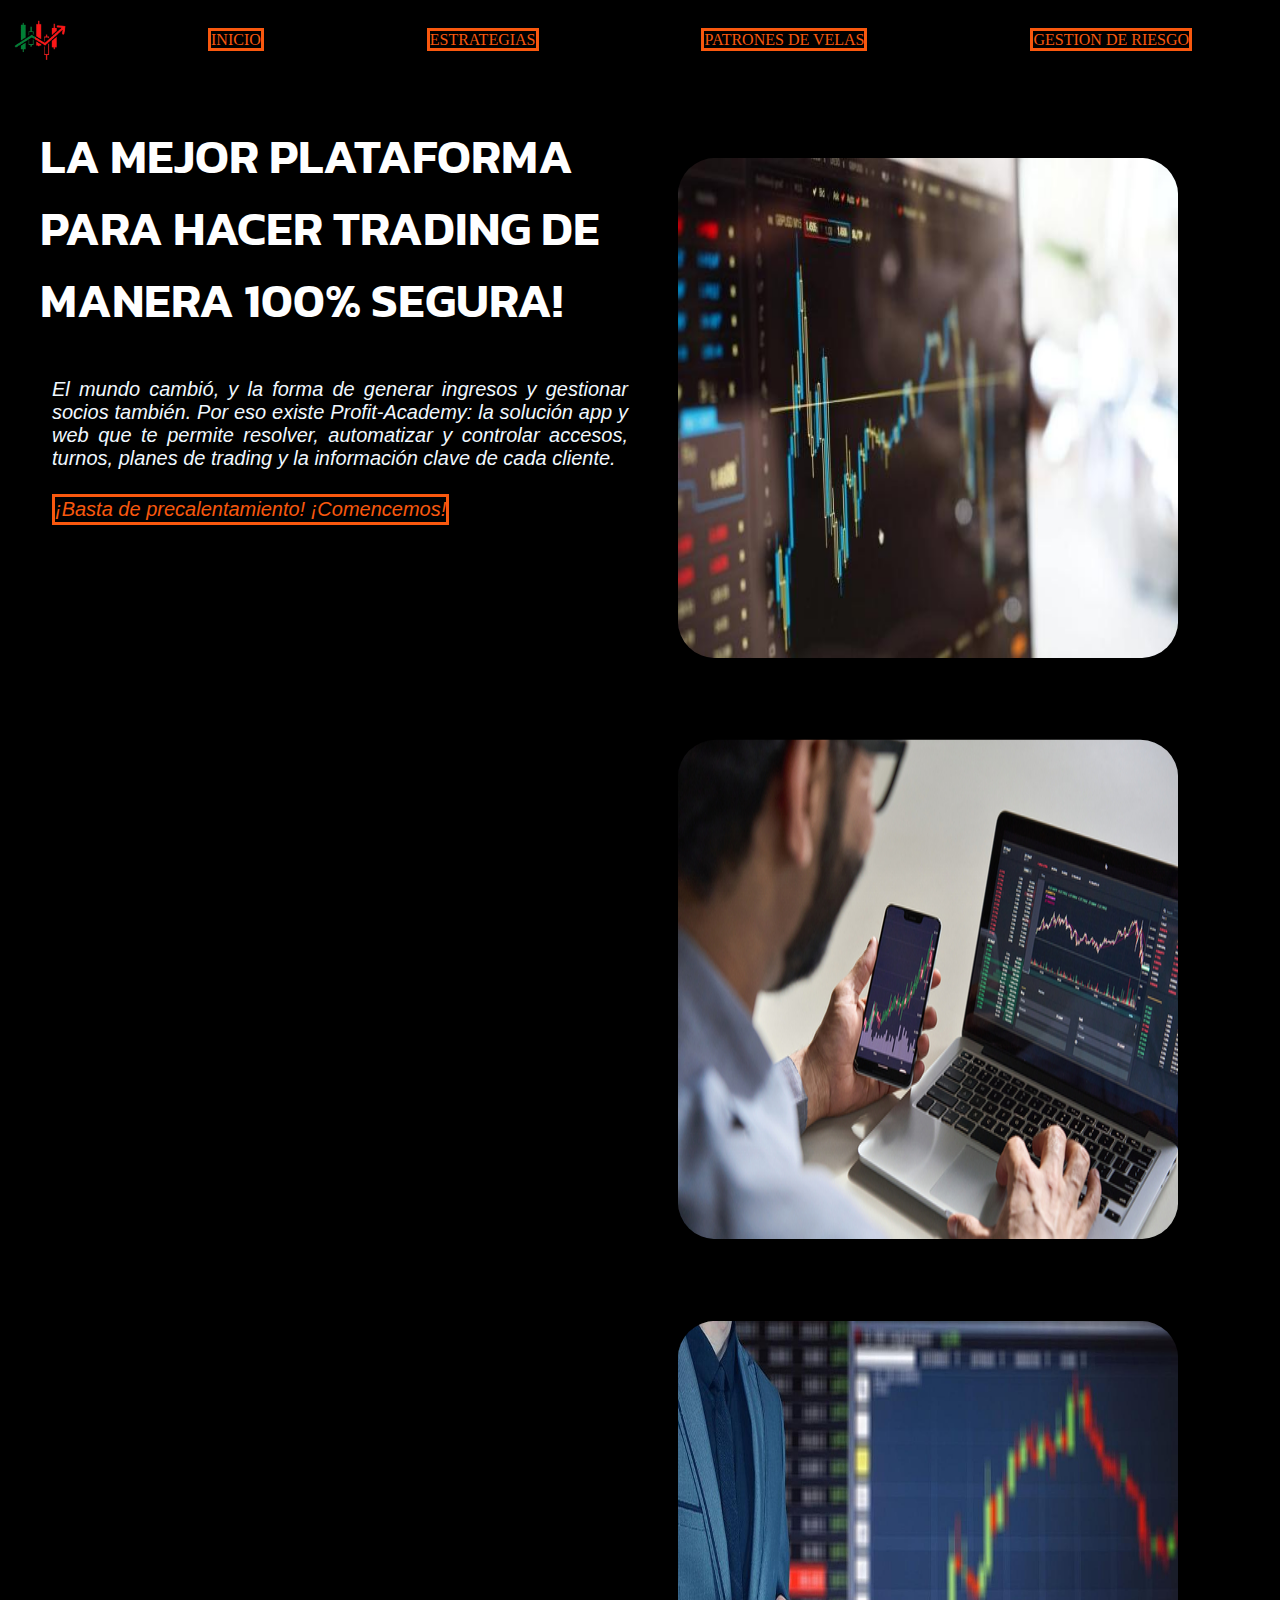
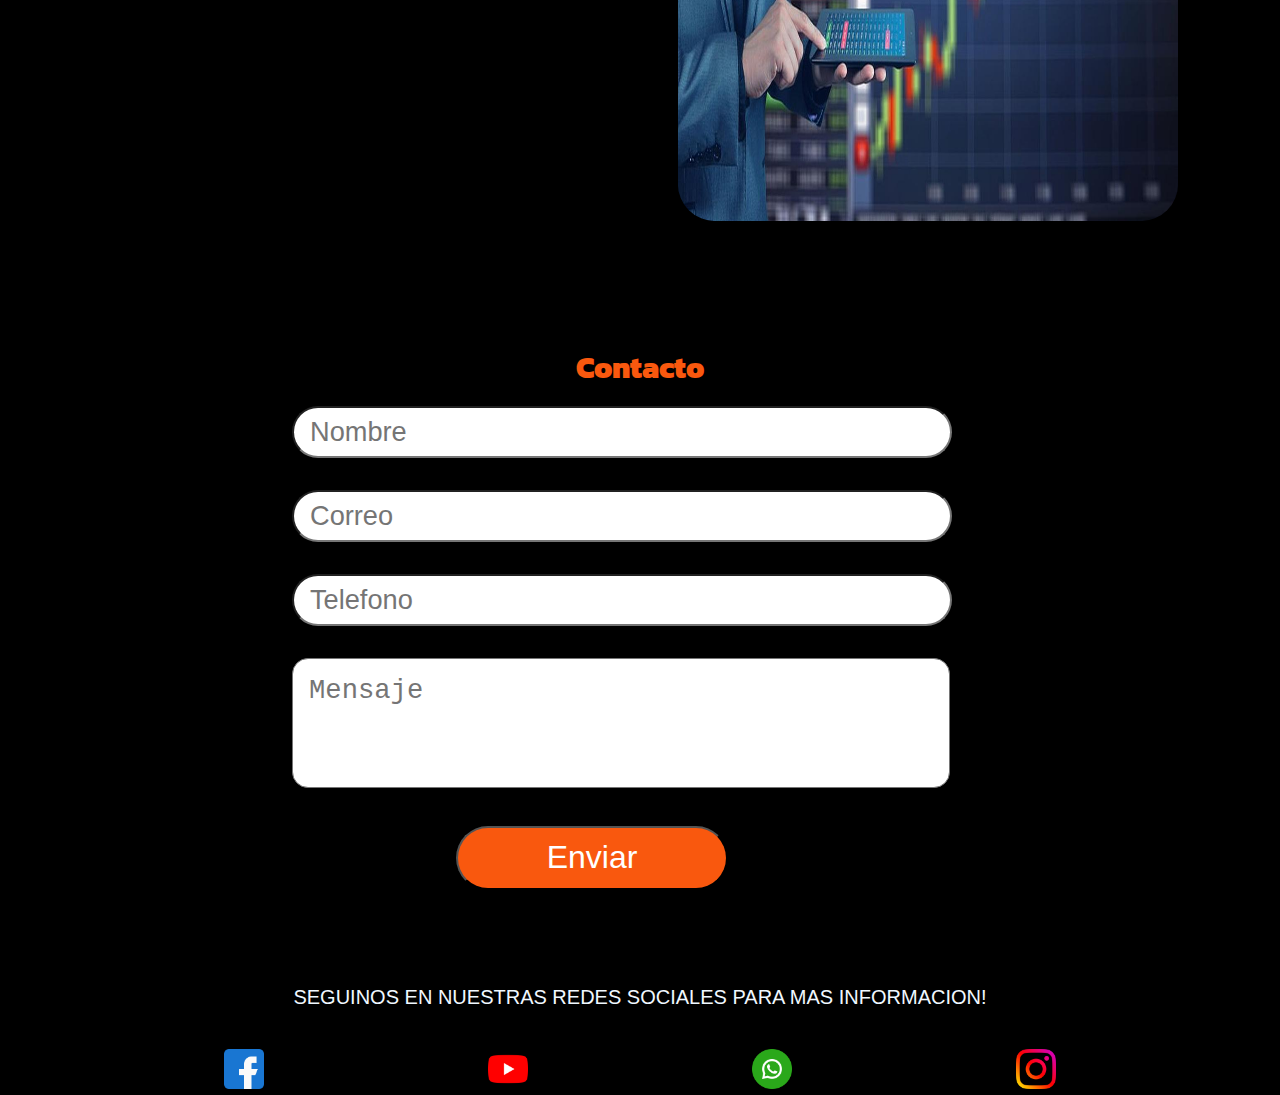
<file: index.html>
<!DOCTYPE html>
<html lang="es">
<head>
    <meta charset="UTF-8">
    <meta http-equiv="X-UA-Compatible" content="IE=edge">
    <meta name="viewport" content="width=device-width, initial-scale=1, maximum-scale=1, user-scalable=no">
    <meta name="viewport" content="width=device-width, initial-scale=1.0">
    <meta name="keywords" content="Trading, velas, forex, dolares">
    <meta name="description" content="es un sitio donde los inversores pueden comprar y vender activos financieros, como acciones, divisas y criptomonedas, en tiempo real. Ofrece herramientas y recursos para ayudar a los inversores a tomar decisiones informadas.">
    <title>Profit-Academy</title>
    <link rel="stylesheet" href="https://cdn.jsdelivr.net/npm/bootstrap@4.5.3/dist/css/bootstrap.min.css" integrity="sha384-TX8t27EcRE3e/ihU7zmQxVncDAy5uIKz4rEkgIXeMed4M0jlfIDPvg6uqKI2xXr2" crossorigin="anonymous">
    <link rel="stylesheet" href="./style/estilos.css">
    <link rel="stylesheet" href="https://cdnjs.cloudflare.com/ajax/libs/font-awesome/5.15.1/css/all.min.css">
</head>
<body>    
    <header>
        <img src="./img/ICONO SIN FONDO.png"
    width="80px"
    height="80px" alt="Profit-Academy">
    <h1></h1>
    <nav>
        <ul class="first">
            <li><a href="./index.html" class="btn btn-light">INICIO</a>

            </li>
            <li><a href="./seccion/estrategias.html" class="btn btn-light">ESTRATEGIAS</a>

            </li>
            <li><a href="./seccion/patrones.html"  class="btn btn-light">PATRONES DE VELAS</a>

            </li>
            <li><a href="./seccion/gestion.html" class="btn btn-light" >GESTION DE RIESGO</a>
            </li>            
        </ul>
    </nav>
    </header>
        <section>
          <div class="parent"> 
            <div class="div1">
                <h2 class="titulogr">LA MEJOR PLATAFORMA PARA HACER TRADING DE MANERA 100% SEGURA!</h2>         
                <p>El mundo cambió, y la forma de generar ingresos y gestionar socios también. Por eso existe Profit-Academy: la solución app y web que te permite resolver, automatizar y controlar accesos, turnos, planes de trading y la información clave de cada cliente.</p>                
                <p class="download-button"><a class="btn btn-secondary" href="./seccion/estrategias.html">¡Basta de precalentamiento! ¡Comencemos!</a></p>
              </div>
              <div class="div2">
                <div id="carouselExampleIndicators" class="carousel slide" data-ride="carousel">
                  <ol class="carousel-indicators">
                    <li data-target="#carouselExampleIndicators" data-slide-to="0" class="active"></li>
                    <li data-target="#carouselExampleIndicators" data-slide-to="1"></li>
                    <li data-target="#carouselExampleIndicators" data-slide-to="2"></li>
                  </ol>
                  <div class="carousel-inner">
                    <div class="carousel-item active">
                      <img class="d-block w-100" src="./img/1.jpg" width="500px" height="500px" alt="First slide">
                    </div>
                    <div class="carousel-item">
                      <img class="d-block w-100" src="./img/2.jpg"  width="500px" height="500px"alt="Second slide">
                    </div>
                    <div class="carousel-item">
                      <img class="d-block w-100" src="./img/3.jpg" width="500px"  height="500px"alt="Third slide">
                    </div>
                  </div>
                  <a class="carousel-control-prev" href="#carouselExampleIndicators" role="button" data-slide="prev">
                    <span class="carousel-control-prev-icon" aria-hidden="true"></span>
                    <span class="sr-only">Previous</span>
                  </a>
                  <a class="carousel-control-next" href="#carouselExampleIndicators" role="button" data-slide="next">
                    <span class="carousel-control-next-icon" aria-hidden="true"></span>
                    <span class="sr-only">Next</span>
                  </a>
                </div>
</div>
</div>
</section>
<section class="contact" id="contact">

  <h1 class="heading">Contacto</h1>
    <div class="row">
      <div class="form-container">

          <form action="">
              <input type="text" placeholder="Nombre">
              <input type="email" placeholder="Correo">
              <input type="number" placeholder="Telefono">
              <textarea cols="15" rows="5" placeholder="Mensaje"></textarea >
              <input type="submit" value="Enviar">        
          </form>

      </div>
  </div>

</section>
        <footer>
            <div class="texto">
                <h8>SEGUINOS EN NUESTRAS REDES SOCIALES PARA MAS INFORMACION!</h8>
            </div>
            <div class="social">
                <a href="#"target="_blank"><img src="./icons/facebook.png" width="40px" alt="facebook"></a>

                <a href="#"target="_blank"><img src="./icons/youtube.png" width="40px" alt="youtube"></a>

                <a href="#"target="_blank"><img src="./icons/whatsapp.png" width="40px" alt="whatsapp"></a>

                <a href="#"target="_blank"><img src="./icons/instagram.png" width="40px" alt="instagram"></a>
            </div> 

            </footer>
        <script src="https://code.jquery.com/jquery-3.5.1.slim.min.js" integrity="sha384-DfXdz2htPH0lsSSs5nCTpuj/zy4C+OGpamoFVy38MVBnE+IbbVYUew+OrCXaRkfj" crossorigin="anonymous"></script>
<script src="https://cdn.jsdelivr.net/npm/bootstrap@4.5.3/dist/js/bootstrap.bundle.min.js" integrity="sha384-ho+j7jyWK8fNQe+A12Hb8AhRq26LrZ/JpcUGGOn+Y7RsweNrtN/tE3MoK7ZeZDyx" crossorigin="anonymous"></script>
<script src="https://unpkg.com/aos@2.3.1/dist/aos.js"></script>
    <script>
        AOS.init();
    </script>
</body>
</html>
</file>
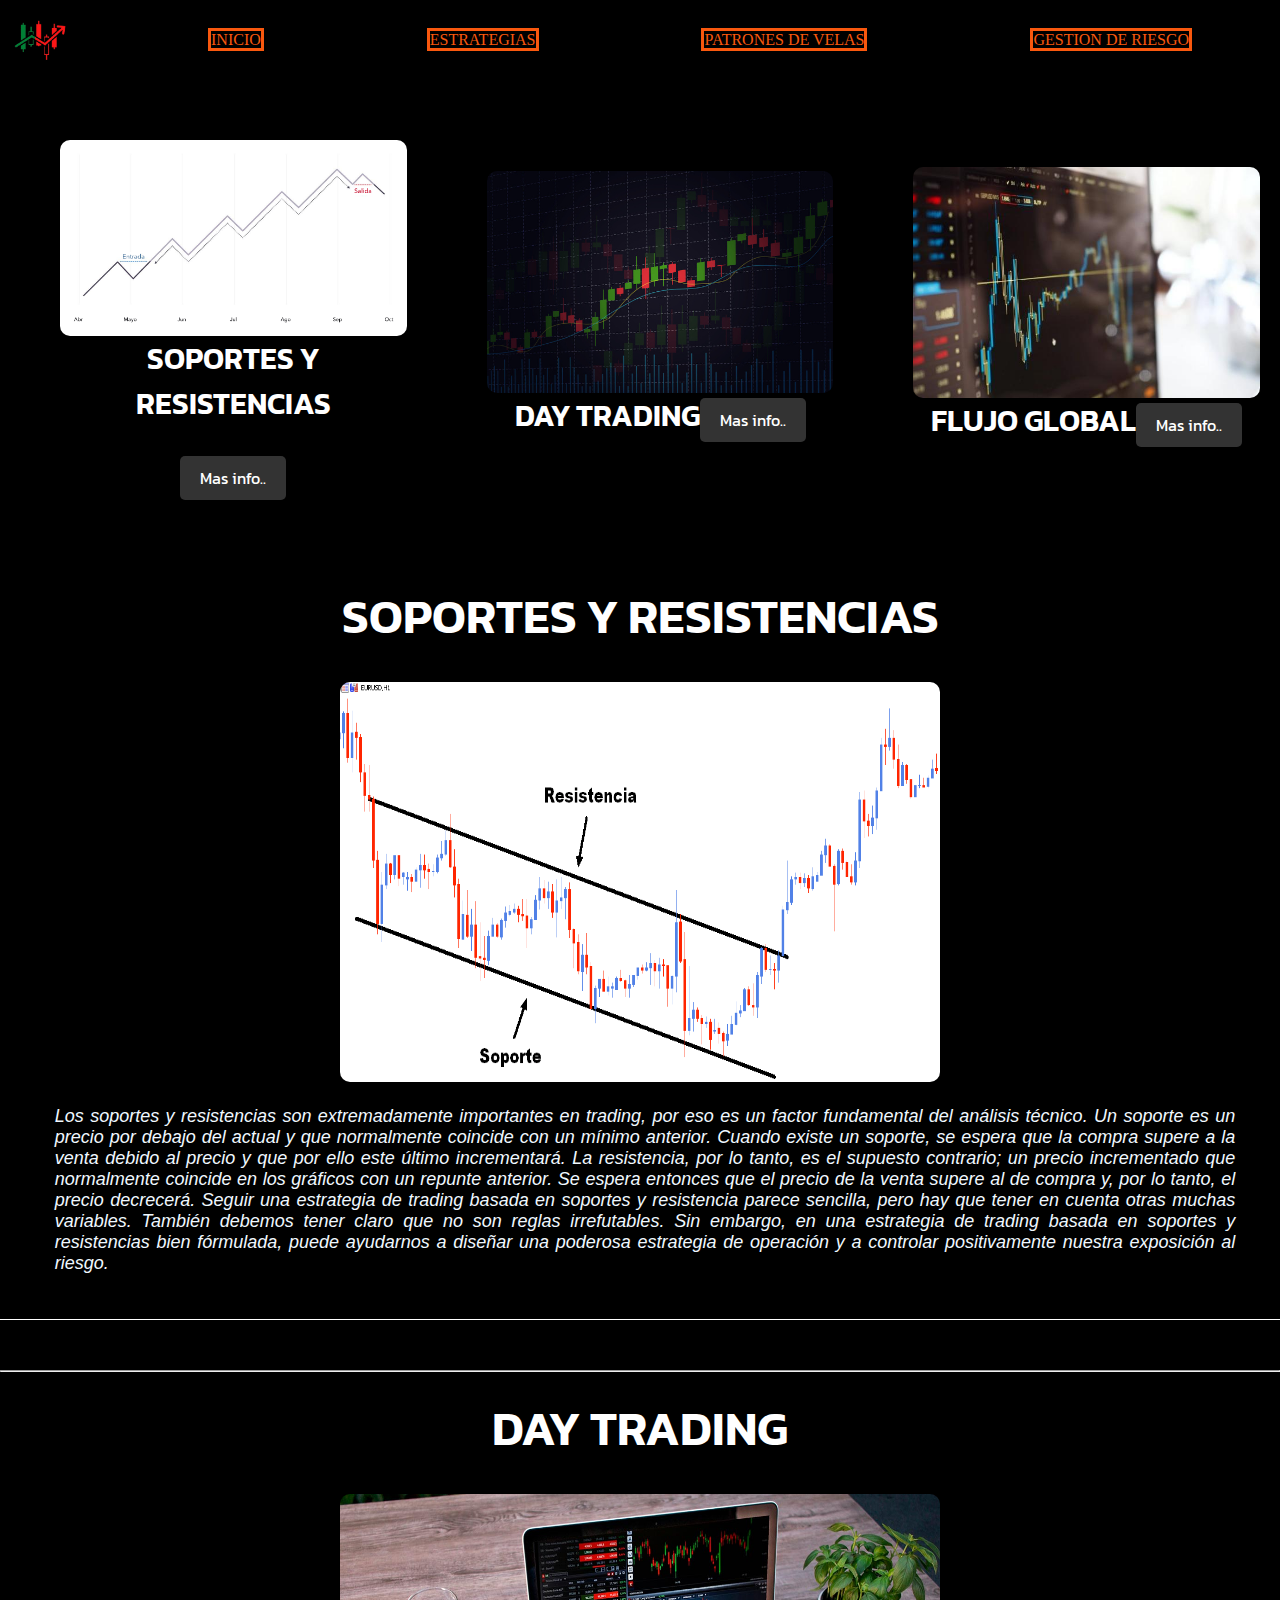
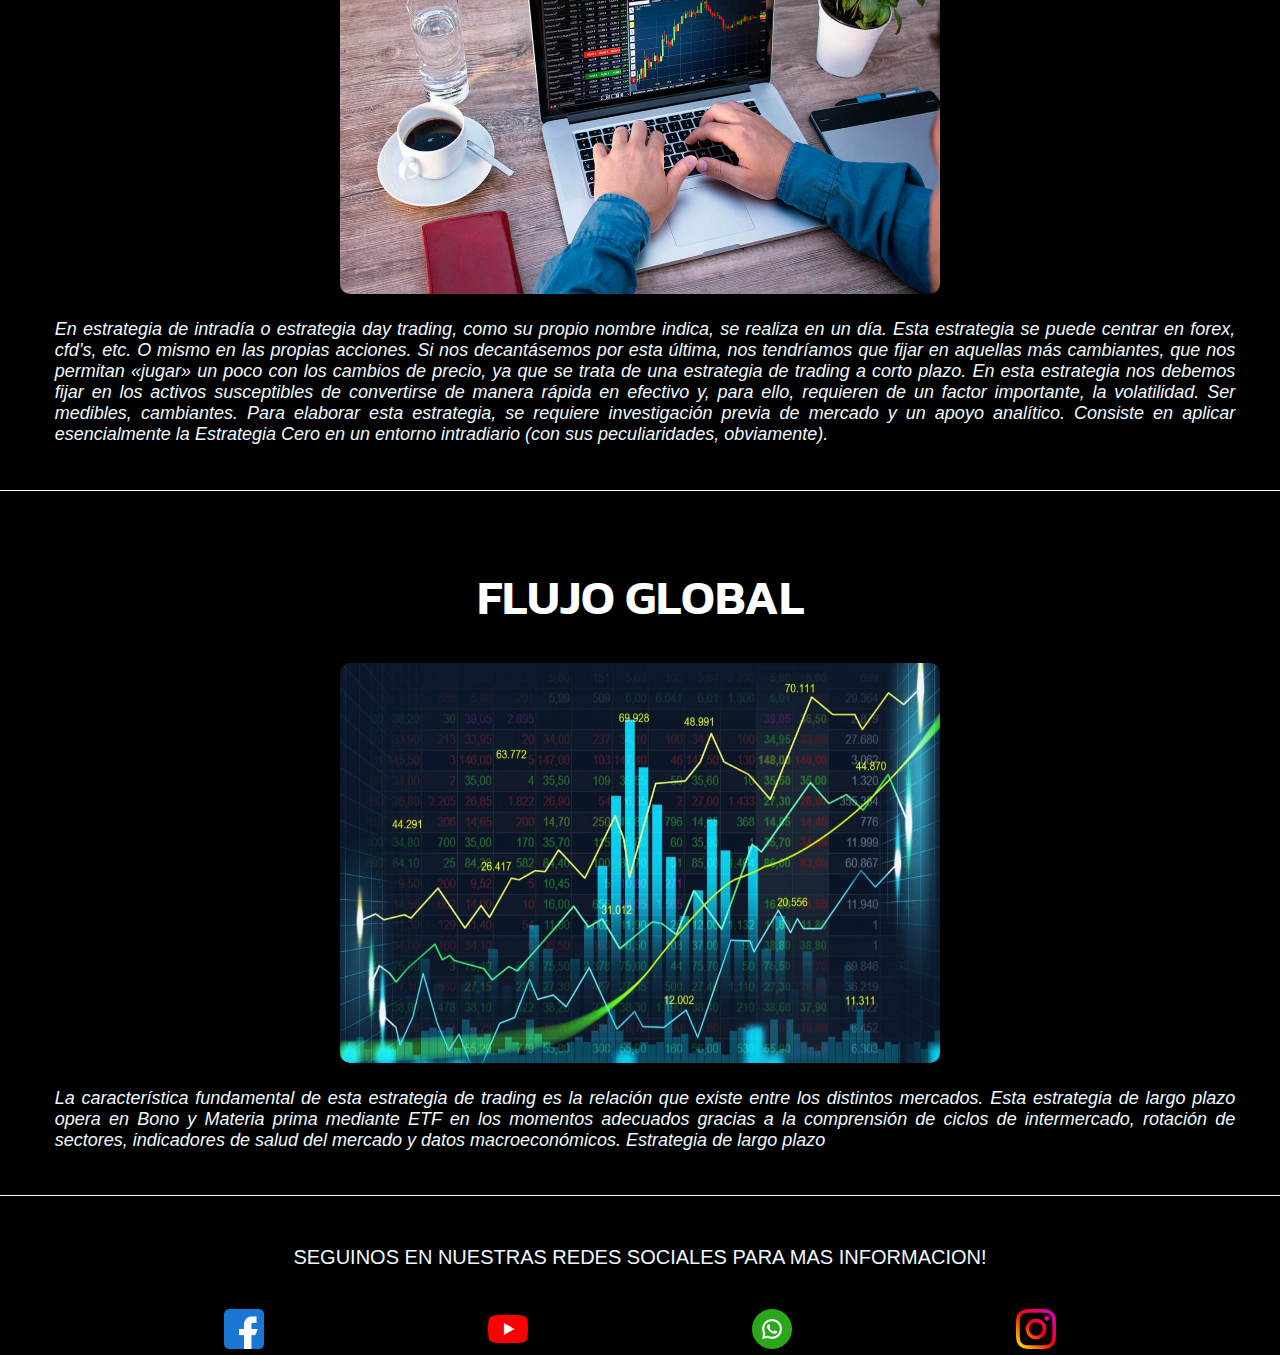
<file: seccion/estrategias.html>
<!DOCTYPE html>
<html lang="es">
<head>
    <meta charset="UTF-8">
    <meta http-equiv="X-UA-Compatible" content="IE=edge">
    <meta name="viewport" content="width=device-width, initial-scale=1, maximum-scale=1, user-scalable=no">
    <meta name="viewport" content="width=device-width, initial-scale=1.0">
    <meta name="keywords" content="Trading, velas, forex, dolares,estrategia, compra, venta">
    <meta name="description" content="Existen varias estrategias en el mundo del trading, aqui en este sitio web aprenderas cada una de ellas y tu eliges cual se adapta adecuadamente a tu forma de operar!">
    <title>Estrategias</title>
    <link rel="stylesheet" href="https://cdn.jsdelivr.net/npm/bootstrap@4.5.3/dist/css/bootstrap.min.css" integrity="sha384-TX8t27EcRE3e/ihU7zmQxVncDAy5uIKz4rEkgIXeMed4M0jlfIDPvg6uqKI2xXr2" crossorigin="anonymous">
    <link rel="stylesheet" href="../style/estilos.css">
    
</head>

<body>
    
    <header>
        <img src="../img/ICONO SIN FONDO.png"
    width="80px"
    height="80px" alt="imagen de trading">
    
    <nav>
        <ul class="first">
            <li><a href="../index.html" class="btn btn-light">INICIO</a>

            </li>
            <li><a href="../seccion/estrategias.html" class="btn btn-light">ESTRATEGIAS</a>

            </li>
            <li><a href="../seccion/patrones.html"  class="btn btn-light">PATRONES DE VELAS</a>

            </li>
            <li><a href="../seccion/gestion.html" class="btn btn-light" >GESTION DE RIESGO</a>
            </li>            
        </ul>
    </nav>
    </header>
    
    <div class="container">
        <section class="card">
          <img src="../img/Estrategia1.png" alt="imagen de estrategia 1">
          <h2 class="tittle">Soportes y resistencias</h2>
          <a href="#section-1" class="scroll-link">Mas info..</a>
          
        </section>
        <section class="card">
          <img src="../img/Position-trading.jpg" alt="imagen de estrategia 2">
          <h2 class="tittle">Day trading</h2>
          <a href="#section-2" class="scroll-link">Mas info..</a>
        </section>
        <section class="card">
          <img src="../img/1.jpg" alt="imagen de estrategia 3">
          <h2 class="tittle">Flujo global</h2>
          <a href="#section-3" class="scroll-link">Mas info..</a>
          
        </section>
      </div>
      
        <section class="informacion-1" id="section-1">
          <h3>Soportes y resistencias</h3>
          <img class="img-1" src="../img/Soportes-resistencias.png" alt="Soportes-resistencias">
          
          <p class="image-description">Los soportes y resistencias son extremadamente importantes en trading, por eso es un factor fundamental del análisis técnico.

            Un soporte es un precio por debajo del actual y que normalmente coincide con un mínimo anterior. Cuando existe un soporte, se espera que la compra supere a la venta debido al precio y que por ello este último incrementará.
            
            La resistencia, por lo tanto, es el supuesto contrario; un precio incrementado que normalmente coincide en los gráficos con un repunte anterior. Se espera entonces que el precio de la venta supere al de compra y, por lo tanto, el precio decrecerá.
            
            Seguir una estrategia de trading basada en soportes y resistencia parece sencilla, pero hay que tener en cuenta otras muchas variables. También debemos tener claro que no son reglas irrefutables. Sin embargo, en una estrategia de trading basada en soportes y resistencias  bien fórmulada, puede ayudarnos a diseñar una poderosa estrategia de operación y a controlar positivamente nuestra exposición al riesgo.</p>
          
        </section>
        <hr>

        <div>
        <section class="informacion-1" id="section-2">
          <h3>Day Trading</h3>
          <img class="img-1" src="../img/DayTrading.jpg" alt="Description of image">
          
          <p  class="image-description">En estrategia de intradía o estrategia day trading, como su propio nombre indica, se realiza en un día. Esta estrategia se puede centrar en forex, cfd’s, etc. O mismo en las propias acciones. Si nos decantásemos por esta última, nos tendríamos que fijar en aquellas más cambiantes, que nos permitan «jugar» un poco con los cambios de precio, ya que se trata de una estrategia de trading a corto plazo.

            En esta estrategia nos debemos fijar en los activos susceptibles de convertirse de manera rápida en efectivo y, para ello, requieren de un factor importante, la volatilidad. Ser medibles, cambiantes.
            
            Para elaborar esta estrategia, se requiere investigación previa de mercado y un apoyo analítico. Consiste en aplicar esencialmente la Estrategia Cero en un entorno intradiario (con sus peculiaridades, obviamente).</p>
          
        </section>

        <div>
        <section class="informacion-1" id="section-3">
          <h3>Flujo global</h3>
          <img class="img-1" src="../img/flujo global.jpg" alt="Description of image">
          
          <p   class="image-description">La característica fundamental de esta estrategia de trading es la relación que existe entre los distintos mercados.

            Esta estrategia de largo plazo opera en Bono y Materia prima mediante ETF en los momentos adecuados gracias a la comprensión de ciclos de intermercado, rotación de sectores, indicadores de salud del mercado y datos macroeconómicos.
            Estrategia de largo plazo</p>
          
        </section>


      </div>
        <footer>  

            <div class="texto">
                <h8>SEGUINOS EN NUESTRAS REDES SOCIALES PARA MAS INFORMACION!</h8>
            </div>
            
            <div class="social">
                <a href="#" target="_blank" ><img src="../icons/facebook.png"  width="40px" alt="facebook"></a>

                <a href="#" target="_blank"><img src="../icons/youtube.png" width="40px" alt="youtube"></a>

                <a href="#"target="_blank"><img src="../icons/whatsapp.png" width="40px" alt="whatsapp"></a>

                <a href="#"target="_blank"><img src="../icons/instagram.png" width="40px" alt="instagram"></a>
            </div> 


            
        </footer>
</body>
</html>
</file>
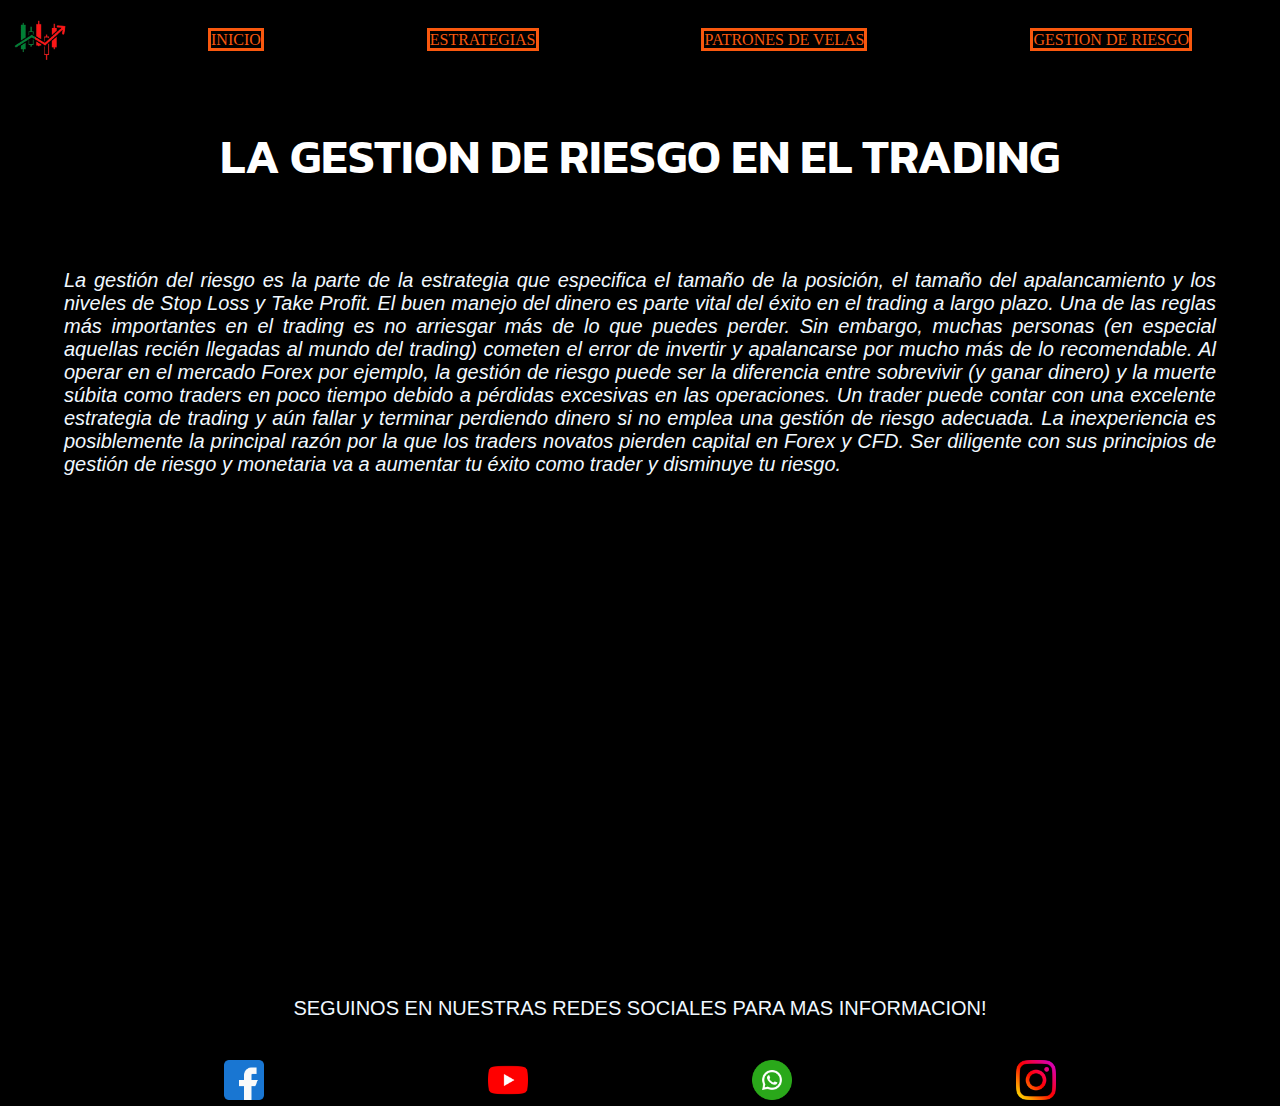
<file: seccion/gestion.html>
<!DOCTYPE html>
<html lang="es">
<head>
    <meta charset="UTF-8">
    <meta http-equiv="X-UA-Compatible" content="IE=edge">
    <meta name="viewport" content="width=device-width, initial-scale=1, maximum-scale=1, user-scalable=no">
    <meta name="viewport" content="width=device-width, initial-scale=1.0">
    <meta name="keywords" content="Trading, velas, forex, dolares, gestion, riesgo">
    <meta name="description" content="La gestion de riesgo es fundamental para poder realizar trading, aqui aprenderas la mejor manera de generar ingresos con menor riesgo.">
    <title>Gestion de Riesgo</title>
    <link rel="stylesheet" href="https://cdn.jsdelivr.net/npm/bootstrap@4.5.3/dist/css/bootstrap.min.css" integrity="sha384-TX8t27EcRE3e/ihU7zmQxVncDAy5uIKz4rEkgIXeMed4M0jlfIDPvg6uqKI2xXr2" crossorigin="anonymous">
    <link rel="stylesheet" href="../style/estilos.css">
    
    
</head>

<body>
    
    <header>
        <img src="../img/ICONO SIN FONDO.png"
    width="80px"
    height="80px" alt="profit academy">
    
    <nav>
        <ul class="first">
            <li><a href="../index.html" class="btn btn-light">INICIO</a>

            </li>
            <li><a href="../seccion/estrategias.html" class="btn btn-light">ESTRATEGIAS</a>

            </li>
            <li><a href="../seccion/patrones.html"  class="btn btn-light">PATRONES DE VELAS</a>

            </li>
            <li><a href="../seccion/gestion.html" class="btn btn-light" >GESTION DE RIESGO</a>
            </li>            
        </ul>
    </nav>
    </header>
        <section class="gestion">
            <div>
                <h2>LA GESTION DE RIESGO EN EL TRADING</h2>
            </div>
                <p><br>La gestión del riesgo es la parte de la estrategia que especifica el tamaño de la posición, el tamaño del apalancamiento y los niveles de Stop Loss y Take Profit. El buen manejo del dinero es parte vital del éxito en el trading a largo plazo.

                    Una de las reglas más importantes en el trading es no arriesgar más de lo que puedes perder. Sin embargo, muchas personas (en especial aquellas recién llegadas al mundo del trading) cometen el error de invertir y apalancarse por mucho más de lo recomendable.
                    
                    Al operar en el mercado Forex por ejemplo, la gestión de riesgo puede ser la diferencia entre sobrevivir (y ganar dinero) y la muerte súbita como traders en poco tiempo debido a pérdidas excesivas en las operaciones.
                    
                    Un trader puede contar con una excelente estrategia de trading y aún fallar y terminar perdiendo dinero si no emplea una gestión de riesgo adecuada.
                    
                    La inexperiencia es posiblemente la principal razón por la que los traders novatos pierden capital en Forex y CFD. Ser diligente con sus principios de gestión de riesgo y monetaria va a aumentar tu éxito como trader y disminuye tu riesgo.</p>

                    <iframe class="video" width="850" height="415" src="https://www.youtube.com/embed/vPW57jO6QQM" title="YouTube video player" frameborder="0" allow="accelerometer; autoplay; clipboard-write; encrypted-media; gyroscope; picture-in-picture" allowfullscreen></iframe>
</section>
        <footer>  

            <div class="texto">
                <h8>SEGUINOS EN NUESTRAS REDES SOCIALES PARA MAS INFORMACION!</h8>
            </div>
            
            <div class="social">
                <a href="#" target="_blank" ><img src="../icons/facebook.png"  width="40px" alt="facebook"></a>

                <a href="#"target="_blank"><img src="../icons/youtube.png" width="40px" alt="youtube"></a>

                <a href="#"target="_blank"><img src="../icons/whatsapp.png" width="40px" alt="whatsapp"></a>

                <a href="#"target="_blank"><img src="../icons/instagram.png" width="40px" alt="instagram"></a>
            </div> 
                
            
        </footer>
</body>
</html>
</file>
<file: style/estilos.css>
@import url("https://fonts.googleapis.com/css2?family=Kanit:wght@300&display=swap");
* {
  margin: 0;
  padding: 0;
}
* header {
  background-color: rgba(0, 0, 0, 0.918);
  padding: 0px;
  display: flex;
  justify-content: space-around;
  flex-wrap: wrap;
  font-family: "Times New Roman", Times, serif;
  align-items: center;
}
* header nav {
  width: 80%;
  margin: 0 auto;
}
* header nav ul {
  display: flex;
  justify-content: space-between;
  flex-direction: row;
  flex-wrap: wrap;
  list-style-type: none;
  padding-left: 40px;
}
* ul, * li {
  padding: 0;
  margin: 0;
  list-style: none inside;
}
* .linav {
  padding-left: 40px;
  padding-right: 40px;
  padding-top: 10px;
  padding-bottom: 10px;
  margin: 2px 1px;
  border: 5px solid rgba(0, 0, 0, 0.171);
  text-align: center;
}
* body {
  background-color: black;
  font-family: "Kanit", sans-serif;
}
* footer {
  background-color: rgba(0, 0, 0, 0.171);
  padding: 0em;
  margin-bottom: 0;
  margin-top: 1.5em;
  grid-area: footer;
}

.texto {
  color: aliceblue;
  display: flex;
  justify-content: center;
  margin: 40px;
  font-family: "Segoe UI", Tahoma, Geneva, Verdana, sans-serif;
  font-size: 2px;
}

a {
  text-decoration: none;
  color: aliceblue;
  justify-content: center;
}

.social {
  display: flex;
  padding: 0px;
  margin: 0px;
  justify-content: space-evenly;
}

h2 {
  font-size: 48px;
  font-weight: 600;
  color: #fff;
  text-transform: uppercase;
  margin-bottom: 30px;
  display: flex;
  flex-direction: column;
  padding: 0;
}

.btn {
  background: none;
  color: #f9580e;
  border: 0.2rem solid #f9580e;
}

@media (max-width: 600px) {
  header nav {
    width: 100%;
    text-align: center;
  }
  .d-block {
    width: 180px;
    height: 300px;
  }
  header nav ul {
    justify-content: center;
  }
  .linav {
    padding-left: 10px;
    padding-right: 10px;
    font-size: 12px;
  }
}
@media (max-width: 600px) and (max-width: 576px) {
  header nav {
    width: 100%;
    text-align: center;
  }
  header nav ul {
    flex-direction: column;
  }
  .linav {
    padding: 10px 0;
  }
  h2 {
    font-size: 36px;
  }
  .texto {
    font-size: 18px;
  }
}
@media (max-width: 600px) and (max-width: 992px) {
  header {
    padding: 20px;
  }
}
@media (max-width: 600px) and (max-width: 1200px) {
  h2 {
    font-size: 42px;
  }
}
h1 {
  color: rgb(255, 255, 255);
  text-align: start;
  font-size: 20px;
  font-weight: 800;
  display: flex;
}

section {
  padding: 40px;
  margin-top: 0px;
  align-content: center;
  display: flex;
  flex-wrap: wrap;
  flex-direction: row;
  align-items: baseline;
  justify-content: space-between;
  background: local;
  background-size: 100%;
}

ul.slider {
  position: relative;
}

ul.slider li {
  opacity: 0;
  transition: opacity 0.5s;
  position: absolute;
  left: 0px;
  top: 0px;
  margin: 50px;
  padding: 50px;
  border: 2px solid red;
  background: #fff;
}

ul.slider li:first-child {
  opacity: 1;
}

ul.slider li:target {
  opacity: 1;
}

.nav2 {
  position: relative;
  top: 200px;
  left: 50px;
}

ul, li {
  box-sizing: border-box;
}

ul.slider {
  padding: 30px;
}

ul.slider li {
  width: 100vw;
  height: 100vh;
  margin: 0;
  padding: 0;
  border: 0;
  background-color: gray;
  opacity: 0;
  transition: opacity 0.5s;
  padding-top: 30vh;
  font-family: "Segoe UI", Tahoma, Geneva, Verdana, sans-serif;
  font-weight: bold;
  font-size: calc(1.5rem + 1vw);
  text-align: center;
}

#slide1 {
  background-color: #00324b;
  color: #fff;
}

#slide2 {
  background-color: #65bce8;
  color: #00324b;
}

#slide3 {
  background-color: #f90;
  color: #00324b;
}

#slide4 {
  background-color: #00324b;
  color: #65bce8;
}

#slide5 {
  background-color: #65bce8;
  color: #00324b;
}

p {
  color: aliceblue;
  font-size: 20px;
  padding: 2%;
  margin: 0px;
  font-family: Arial, Helvetica, sans-serif;
  font-style: oblique;
  display: flex;
  margin-top: 0;
}

.titulogr {
  font-size: 48px;
  color: #fff;
  text-transform: uppercase;
  margin-bottom: 30px;
  display: flex;
  flex-direction: column;
  padding: 0;
  text-align: start;
}

.download-button a {
  margin-right: 20px;
  line-height: 25px;
  background: none;
  color: #f9580e;
  border: 0.2rem solid #f9580e;
}

.parent {
  display: grid;
  grid-template-columns: repeat(2, 1fr);
  grid-template-rows: 1fr;
  grid-column-gap: 0px;
  grid-row-gap: 0px;
}

.div1 {
  grid-area: 1/1/2/2;
}

.div2 {
  grid-area: 1/2/2/3;
}

.download-button:hover {
  transform: scale(1.1);
}

.download-button {
  transition-property: all;
  transition-duration: 1s;
}

.d-block:hover {
  transform: scale(1.1);
}

.d-block {
  transition-property: all;
  transition-duration: 1s;
  transform-style: preserve-3d;
  border-radius: 20mm;
  padding: 10mm;
}

.contact {
  background: scroll;
}

.contact .row {
  display: flex;
  align-items: center;
  justify-content: center;
  padding: 0rem 0;
  text-align: center;
}

.contact .row .form-container {
  width: 50%;
  padding-right: 6rem;
}

.contact .row .form-container input, textarea {
  height: 3rem;
  width: 104%;
  background: #fff;
  border-radius: 5rem;
  padding: 0 1rem;
  margin: 1rem 0;
  color: #f9580e;
  font-size: 1.7rem;
  transition: 0.2s linear;
}

.contact .row .form-container input:focus, textarea:focus {
  border: 0.4rem solid #f9580e;
}

.contact .row .form-container textarea {
  height: 6rem;
  border-radius: 1rem;
  padding: 1rem;
  resize: none;
}

.contact .row .form-container input[type=submit] {
  height: 4rem;
  width: 17rem;
  background: #f9580e;
  color: #fff;
  cursor: pointer;
  font-size: 2rem;
  transition: 0.2s;
}

.contact .row .form-container input[type=submit]:hover {
  background: none;
  color: #f9580e;
  border: 0.2rem solid #f9580e;
}

.heading {
  color: #f9580e;
  text-align: center;
  font-size: 30px;
}

.texto {
  font-size: 20px;
}

.container {
  display: flex;
  justify-content: space-between;
  align-items: center;
  width: 100%;
  height: 100%;
  padding: 20px;
  background-color: rgb(0, 0, 0);
}

.card {
  width: 30%;
  text-align: center;
  transition: transform 0.5s ease-in-out;
  border-radius: 10px;
  background-color: #000000;
}

.card:hover {
  transform: scale(1.1);
}

.card img {
  width: 100%;
  border-radius: 10px;
}

.tittle {
  font-size: 30px;
  text-transform: uppercase;
  margin-bottom: 30px;
}

.informacion-1 {
  background-color: rgb(0, 0, 0);
  display: flex;
  flex-wrap: wrap;
  align-items: center;
  flex-direction: column;
  justify-content: flex-start;
  border-bottom: 1px solid rgb(255, 255, 255);
  padding: 20px;
  margin-bottom: 50px;
  text-align: justify;
}

.img-1 {
  display: flex;
  align-items: center;
  border-radius: 10px;
  width: 600px;
  height: 400px;
}

h3 {
  font-size: 48px;
  font-weight: 600;
  color: #fff;
  text-transform: uppercase;
  margin-bottom: 30px;
  display: flex;
  flex-direction: column;
  padding: 0;
}

.image-description {
  margin-left: 10px;
  font-size: 18px;
}

.scroll-link {
  display: inline-block;
  padding: 10px 20px;
  background-color: #333;
  color: #fff;
  text-decoration: none;
  border-radius: 5px;
}

.section {
  padding: 40px;
  margin-top: 0px;
  display: flex;
  flex-wrap: wrap;
  flex-direction: row;
  justify-content: center;
  background: local;
  background-size: 100%;
  justify-content: center;
}

#section1 {
  background-color: lightgray;
}

.section-2, h3 {
  text-transform: uppercase;
  margin-bottom: 30px;
}

.scroll-link {
  display: inline-block;
  padding: 10px 20px;
  background-color: #333;
  color: #fff;
  text-decoration: none;
  border-radius: 5px;
}

@media only screen and (max-width: 600px) {
  .card {
    width: 90%;
  }
  .img-1 {
    width: 100%;
    height: 200px;
  }
  h2.tittle {
    font-size: 16px;
  }
  h3 {
    font-size: 16px;
  }
  p.image-description {
    font-size: 12px;
  }
}
@media only screen and (max-width: 500px) {
  .tittle {
    font-size: 20px;
  }
  .section {
    flex-direction: column;
  }
}
section {
  padding: 40px;
  margin-top: 0px;
  display: flex;
  flex-wrap: wrap;
  flex-direction: row;
  justify-content: center;
  background: local;
  background-size: 100%;
  justify-content: center;
  text-align: justify;
}

h2 {
  text-transform: uppercase;
  margin-bottom: 30px;
}

.coc {
  border-bottom: 1px solid rgb(255, 255, 255);
}

@media only screen and (max-width: 600px) {
  section {
    flex-direction: column;
  }
  .img-patrones {
    width: 95%;
    height: 95%;
    align-items: center;
  }
  h2 {
    font-size: 20px;
  }
}
@media only screen and (max-width: 500px) {
  section {
    padding: 20px;
  }
}
.gestion {
  padding: 40px;
}

.video {
  margin: auto;
  border: solid 1px;
  display: flex;
}

@media only screen and (max-width: 600px) {
  .gestion {
    padding: 20px;
  }
  .video {
    width: 100%;
  }
}
@media only screen and (max-width: 500px) {
  .video {
    height: 200px;
  }
}/*# sourceMappingURL=estilos.css.map */
</file>
